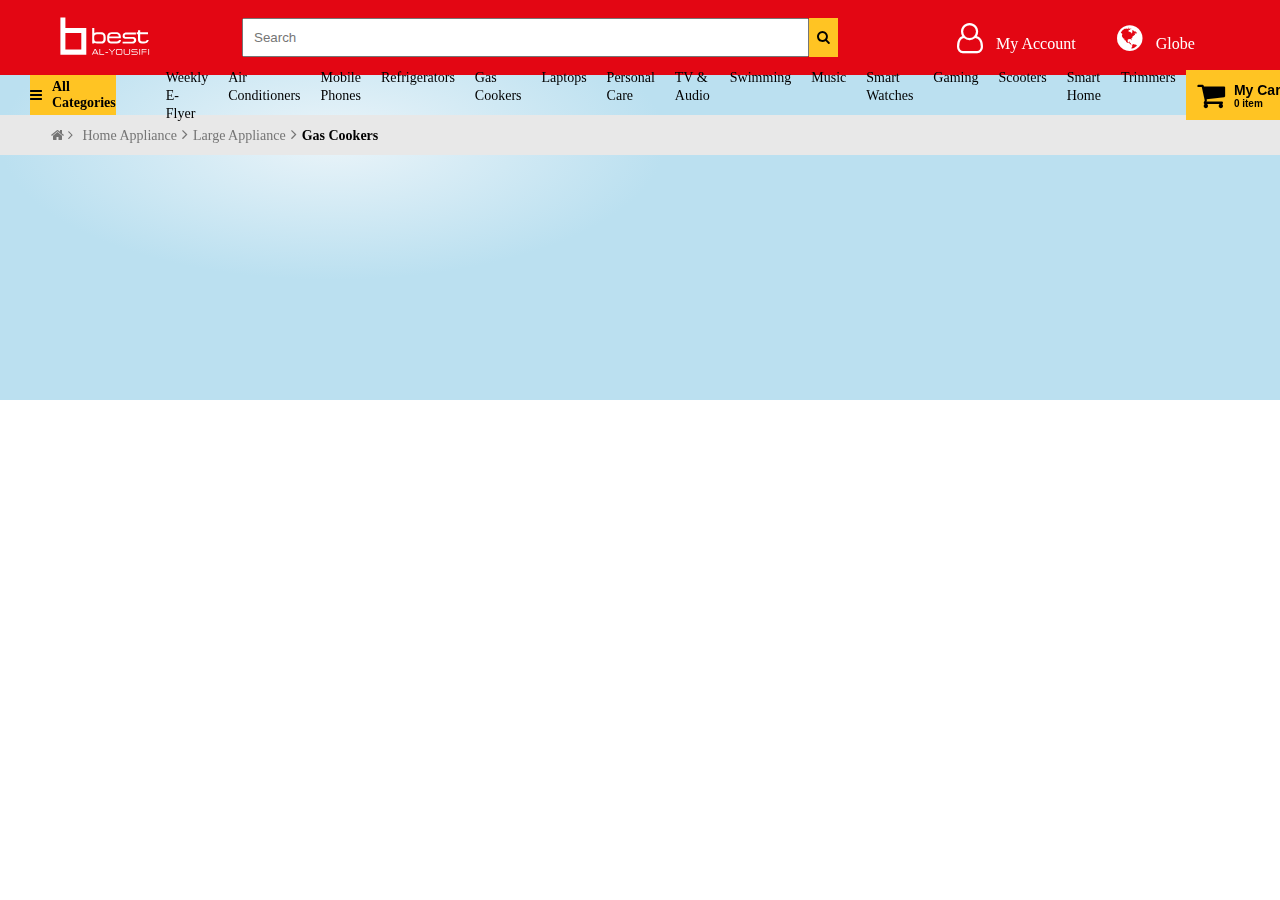
<file: Assignment  - 6/index.html>
<!DOCTYPE html>
<html lang="en">
  <head>
    <meta charset="UTF-8" />
    <meta name="viewport" content="width=device-width, initial-scale=1.0" />
    <link
      href="https://fonts.googleapis.com/css2?family=Roboto+Slab&family=Teko:wght@300;400;500;600;700&display=swap"
      rel="stylesheet"
    />
    <link
      rel="stylesheet"
      href="https://cdnjs.cloudflare.com/ajax/libs/font-awesome/4.7.0/css/font-awesome.min.css"
    />
    <link rel="stylesheet" href="./style.css" />
    <title>Website</title>
  </head>
  <body>
    <div class="container">
      <section class="header-section">
        <div class="header">
          <div class="logo">
            <svg
              version="1.1"
              id="Layer_1"
              xmlns="http://www.w3.org/2000/svg"
              xmlns:xlink="http://www.w3.org/1999/xlink"
              x="0px"
              y="0px"
              viewBox="0 0 120 51"
              style="enable-background: new 0 0 120 51"
              xml:space="preserve"
            >
              <style type="text/css">
                .st0 {
                  fill: #e30613;
                }
                .st1 {
                  fill: #ffffff;
                }
              </style>
              <rect x="-0.3" y="-0.2" class="st0" width="120.5" height="51.4" />
              <g>
                <path
                  class="st1"
                  d="M37.3,23.1H21.4v16.5h15.9V23.1z M21.4,17.9h15.9h5V23v16.5v5.2h-5H21.4h-5v-5.2V7.4h5V17.9z"
                />
                <path
                  class="st1"
                  d="M61.6,26.7c0-0.7-0.1-1.3-0.3-1.8s-0.5-1-0.9-1.4c-0.4-0.5-0.8-0.8-1.4-1s-1.2-0.3-2-0.3h-4
		c-1,0-1.8,0.2-2.3,0.5c-0.2,0.1-0.3,0.2-0.4,0.3v-5h-2.1v15.6h2.1v-0.8c0.1,0.1,0.3,0.2,0.5,0.3c0.5,0.3,1.3,0.5,2.2,0.5h4l0,0
		c1.5,0,2.7-0.4,3.5-1.2s1.2-1.9,1.2-3.3v-2.4H61.6z M59.5,26.7V29c0,0.9-0.2,1.6-0.7,2s-1.3,0.6-2.4,0.6h-3.3c-1,0-1.7-0.2-2.2-0.7
		s-0.7-1.1-0.7-1.9c0-0.2,0-0.4,0-0.6s0-0.4,0-0.5s0-0.3,0-0.5c0-0.3,0-0.5,0-0.6c0-0.8,0.2-1.4,0.7-1.9s1.2-0.7,2.2-0.7h3.3
		C58.5,24.1,59.5,24.9,59.5,26.7"
                />
                <path
                  class="st1"
                  d="M73,33.5c0.9,0,1.7-0.2,2.3-0.5s1-0.8,1.3-1.4c0.2-0.4,0.3-0.8,0.3-1.1l0.1-0.4h-2.1l-0.1,0.2
		c-0.1,0.3-0.2,0.5-0.5,0.8s-0.9,0.5-1.6,0.5h-4.9c-1.7,0-2.6-0.8-2.6-2.6v-0.7h11.6v-2c0-1.1-0.4-2.1-1.2-2.9
		c-0.8-0.8-2-1.2-3.5-1.2h-4.3c-0.9,0-1.8,0.2-2.5,0.6s-1.3,0.9-1.6,1.6s-0.5,1.3-0.5,2.1v2.8c0,1.4,0.4,2.5,1.2,3.2
		c0.8,0.7,2,1.1,3.5,1.1C68,33.5,73,33.5,73,33.5z M67.7,24.1h4.7c0.5,0,1,0.1,1.3,0.3c0.4,0.2,0.6,0.5,0.8,0.9
		c0.2,0.3,0.2,0.7,0.3,1.1h-9.5c0-0.4,0.1-0.8,0.3-1.1c0.2-0.4,0.5-0.7,0.8-0.9C66.8,24.2,67.2,24.1,67.7,24.1"
                />
                <path
                  class="st1"
                  d="M82.2,28.7h6c0.6,0,1,0.1,1.3,0.3c0.3,0.2,0.4,0.5,0.4,0.9v0.5c0,0.4-0.1,0.6-0.4,0.9
		c-0.3,0.2-0.8,0.4-1.5,0.4h-9.4v1.9h9.5c0.8,0,1.6-0.1,2.2-0.4c0.6-0.3,1.1-0.7,1.4-1.1c0.3-0.5,0.5-1,0.5-1.5v-0.5
		c0-1.4-0.7-3.1-3.8-3.1h-6c-1.5,0-1.7-0.7-1.7-1.1v-0.4c0-0.4,0.1-0.6,0.4-0.8c0.3-0.2,0.7-0.3,1.3-0.3h9.5v-1.9h-9.3
		c-0.8,0-1.6,0.1-2.2,0.4s-1.1,0.6-1.3,1.1c-0.3,0.5-0.4,1-0.4,1.6V26C78.4,27.1,79,28.7,82.2,28.7"
                />
                <path
                  class="st1"
                  d="M104.8,30.1h-2.1l-0.1,0.2c-0.1,0.3-0.3,0.6-0.7,0.9c-0.4,0.2-1,0.4-1.8,0.4h-2c-0.6,0-1-0.2-1.4-0.5
		c-0.3-0.4-0.5-0.9-0.5-1.6v-5.3h7.8v-1.9h-7.8v-2.1H94v2.1h-1.3v1.9H94v5c0,1.4,0.4,2.5,1.1,3.2s1.7,1.1,2.9,1.1h2.1
		c1.8,0,3.1-0.5,3.7-1.4c0.3-0.5,0.6-1,0.8-1.6L104.8,30.1z"
                />
                <path
                  class="st1"
                  d="M51.7,39h-1l-2.9,5.8h0.8l0.7-1.4H53l0.7,1.4h0.9L51.7,39L51.7,39z M52.6,42.7h-2.9l1.4-2.9L52.6,42.7z"
                />
                <polygon
                  class="st1"
                  points="56.2,39 55.4,39 55.4,44.8 60.2,44.8 60.2,44 56.2,44 	"
                />
                <rect x="61.4" y="42" class="st1" width="2.7" height="0.8" />
                <polygon
                  class="st1"
                  points="68,41.5 65.7,39 64.7,39 67.6,42.1 67.6,44.8 68.4,44.8 68.4,42.1 71.4,39 70.4,39 	"
                />
                <path
                  class="st1"
                  d="M77.6,39.2C77.3,39,76.9,39,76.4,39h-2.3c-0.4,0-0.7,0-1,0.1s-0.5,0.2-0.7,0.4s-0.3,0.4-0.4,0.7
		s-0.1,0.6-0.1,1v1.7c0,0.4,0,0.7,0.1,0.9s0.2,0.5,0.4,0.6c0.2,0.2,0.4,0.3,0.7,0.3c0.3,0.1,0.6,0.1,0.9,0.1h2.3
		c0.4,0,0.7,0,0.9-0.1c0.2,0,0.5-0.2,0.6-0.3s0.3-0.4,0.4-0.6c0.1-0.3,0.1-0.6,0.1-1v-1.7c0-0.5-0.1-1-0.2-1.3
		C78.1,39.5,77.9,39.3,77.6,39.2 M74.1,39.8h2.3c0.3,0,0.6,0,0.8,0.1c0.2,0.1,0.3,0.2,0.3,0.3c0.1,0.2,0.1,0.5,0.1,0.8v1.8
		c0,0.4,0,0.6-0.1,0.8s-0.2,0.3-0.3,0.3C77.1,44,76.8,44,76.4,44h-2.3c-0.3,0-0.5,0-0.7-0.1c-0.2,0-0.3-0.1-0.4-0.2
		s-0.2-0.2-0.2-0.4c-0.1-0.2-0.1-0.4-0.1-0.6V41c0-0.3,0.1-0.6,0.2-0.8s0.2-0.3,0.4-0.4C73.5,39.8,73.8,39.8,74.1,39.8"
                />
                <path
                  class="st1"
                  d="M85.3,43c0,0.2,0,0.4-0.1,0.6c-0.1,0.1-0.2,0.3-0.4,0.3C84.7,44,84.4,44,84.1,44h-2.3c-0.4,0-0.6,0-0.8-0.1
		c-0.2-0.1-0.3-0.2-0.4-0.3c-0.1-0.2-0.1-0.3-0.1-0.6v-4h-0.8v3.8c0,0.5,0.1,0.9,0.2,1.2c0.2,0.3,0.4,0.5,0.7,0.6
		c0.3,0.1,0.7,0.2,1.2,0.2h2.3c0.5,0,0.8-0.1,1.1-0.2c0.3-0.1,0.5-0.3,0.7-0.6c0.1-0.3,0.2-0.7,0.2-1.2v-3.7h-0.8L85.3,43L85.3,43z"
                />
                <path
                  class="st1"
                  d="M92.9,41.6c-0.3-0.1-0.7-0.2-1.2-0.2h-2.4c-0.4,0-0.7,0-0.8-0.1c-0.2,0-0.3-0.1-0.3-0.2
		c-0.1-0.1-0.1-0.2-0.1-0.5c0-0.2,0-0.4,0.1-0.5s0.2-0.2,0.3-0.3c0.2-0.1,0.4-0.1,0.7-0.1h4.2V39h-4.2c-0.4,0-0.8,0.1-1,0.2
		c-0.3,0.1-0.5,0.3-0.6,0.5s-0.2,0.6-0.2,1c0,0.2,0,0.5,0.1,0.7s0.2,0.3,0.3,0.5s0.3,0.2,0.6,0.3c0.2,0.1,0.5,0.1,0.9,0.1H92
		c0.3,0,0.6,0,0.8,0.1c0.2,0.1,0.3,0.1,0.3,0.3c0.1,0.1,0.1,0.3,0.1,0.5c0,0.3-0.1,0.5-0.3,0.7c-0.3,0.1-0.6,0.1-1,0.1h-4.5v0.8H92
		c0.4,0,0.8,0,1-0.2c0.3-0.1,0.5-0.3,0.6-0.5s0.2-0.6,0.2-1V43c0-0.4-0.1-0.7-0.2-0.9C93.4,41.9,93.2,41.7,92.9,41.6"
                />
                <rect x="95.3" y="39" class="st1" width="0.8" height="5.8" />
                <polygon
                  class="st1"
                  points="97.7,44.8 98.4,44.8 98.4,42.2 102.5,42.2 102.5,41.5 98.4,41.5 98.4,39.8 102.6,39.8 102.6,39 
		97.7,39 	"
                />
                <rect x="104.3" y="39" class="st1" width="0.8" height="5.8" />
              </g>
            </svg>
          </div>
          <div class="searchbar">
            <input type="text" class="search-cnt" placeholder="Search" />
            <button class="searchicon"><i class="fa fa-search" aria-hidden="true"></i>
            </button>
          </div>
          <div class="myaccount">
           
            <span><i class="fa fa-user-o" aria-hidden="true">
            </i>
            </i>
              <a href="#">My Account</a></span>
              <span><i class="fa fa-globe" aria-hidden="true"></i>
              <a href="#">Globe</a></span>
           
          </div>
        </div>
        <div class="menubar">
            <div class="category">
                <i class="fa fa-bars" aria-hidden="true"></i>
                <span>All Categories</span>
            </div>
            <div class="menu-item">
                <ul class="list">
                    <li class="item"><a href="#">Weekly E-Flyer</a></li>
                    <li class="item"><a href="#">Air Conditioners</a></li>
                    <li class="item"><a href="#">Mobile Phones</a></li>
                    <li class="item"><a href="#">Refrigerators</a></li>
                    <li class="item"><a href="#">Gas Cookers</a></li>
                    <li class="item"><a href="#">Laptops</a></li>
                    <li class="item"><a href="#">Personal Care</a></li>
                    <li class="item"><a href="#">TV & Audio</a></li>
                    <li class="item"><a href="#">Swimming</a></li>
                    <li class="item"><a href="#">Music</a></li>
                    <li class="item"><a href="#">Smart Watches</a></li>
                    <li class="item"><a href="#">Gaming</a></li>
                    <li class="item"><a href="#">Scooters</a></li>
                    <li class="item"><a href="#">Smart Home</a></li>
                    <li class="item"><a href="#">Trimmers</a></li>
                </ul>
            </div>
            <div class="mycart">
                <button class="btn-mycart"><i class="fa fa-shopping-cart" aria-hidden="true"></i>
                    <a href="#">My Cart <div>0 item</div></a></button>
            </div>
        </div>
        <div class="submenu">
            <div class="submenu-item">
                <ul class="list">
                    <li class="item"><a href="#">
                        <i class="fa fa-home" aria-hidden="true"></i>
                        <i class="fa fa-angle-right" aria-hidden="true"></i>
                    </a></li>
                    <li class="item"><a href="#">Home Appliance</a><i class="fa fa-angle-right" aria-hidden="true"></i></li>
                    <li class="item"><a href="#">Large Appliance</a><i class="fa fa-angle-right" aria-hidden="true"></i></li>
                    <li class="item"><a href="#" class="cooker-color"> Gas Cookers</a></li>
                   
                </ul>
                

            </div>
        </div>
      </section>


      <section class="hero-section">
           <div class="left-side"></div>
           <div class="right-side"></div>

      </section>
    </div>
  </body>
</html>
</file>
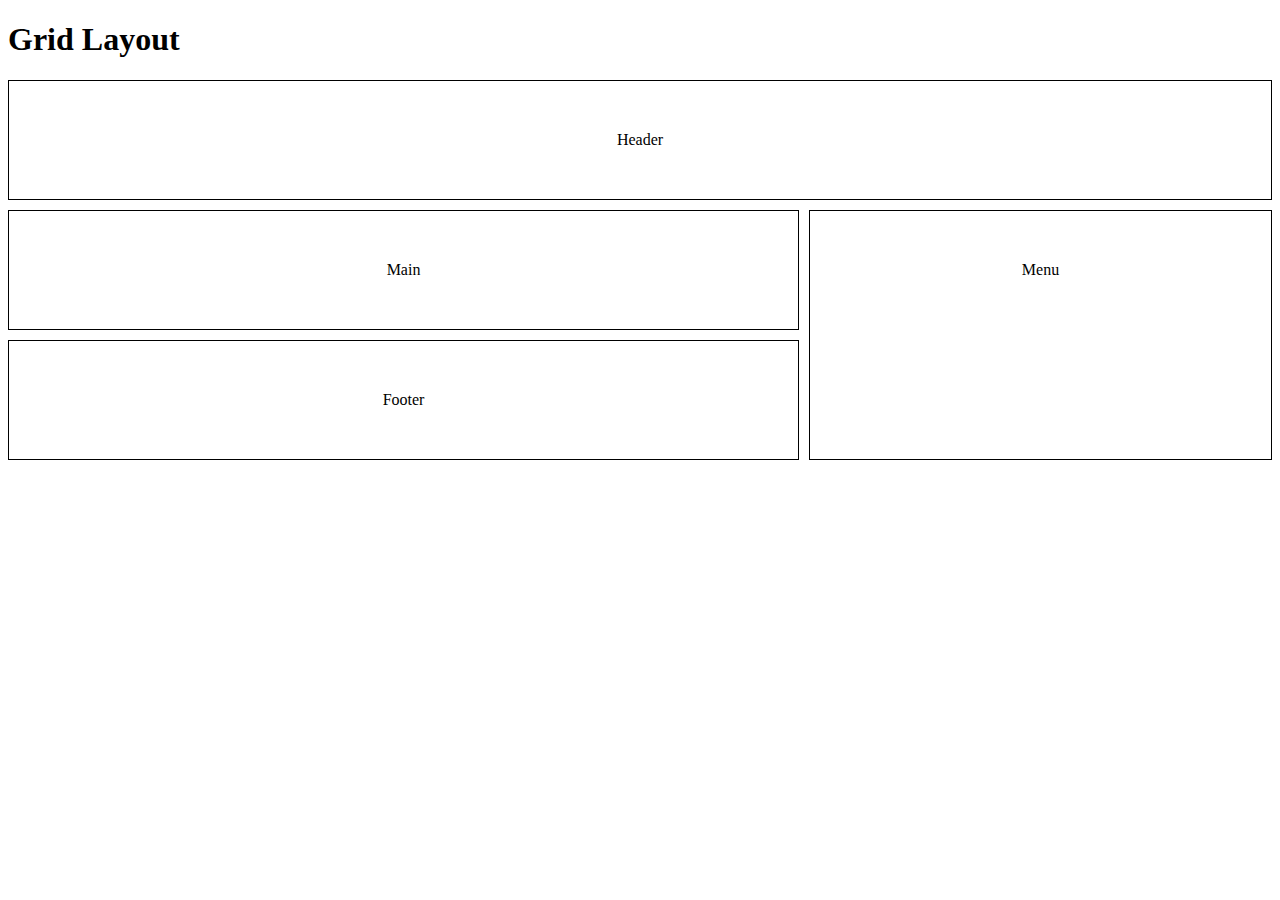
<file: 29-July-gridLayout.html>
<!DOCTYPE html>
<html lang="en">

<head>
    <meta charset="UTF-8">
    <meta name="viewport" content="width=device-width, initial-scale=1.0">
    <link rel="stylesheet" href="./29-July-gridLayout.css">
    <title>Grid Layout</title>
</head>

<body>
    <h1>Grid Layout</h1>
    <div class="grid-container">
        <div class="grid-item1">Header</div>
        <div class="grid-item2">Main</div>
        <div class="grid-item3">Menu</div>
        <div class="grid-item4">Footer</div>
    </div>

</body>

</html>
</file>
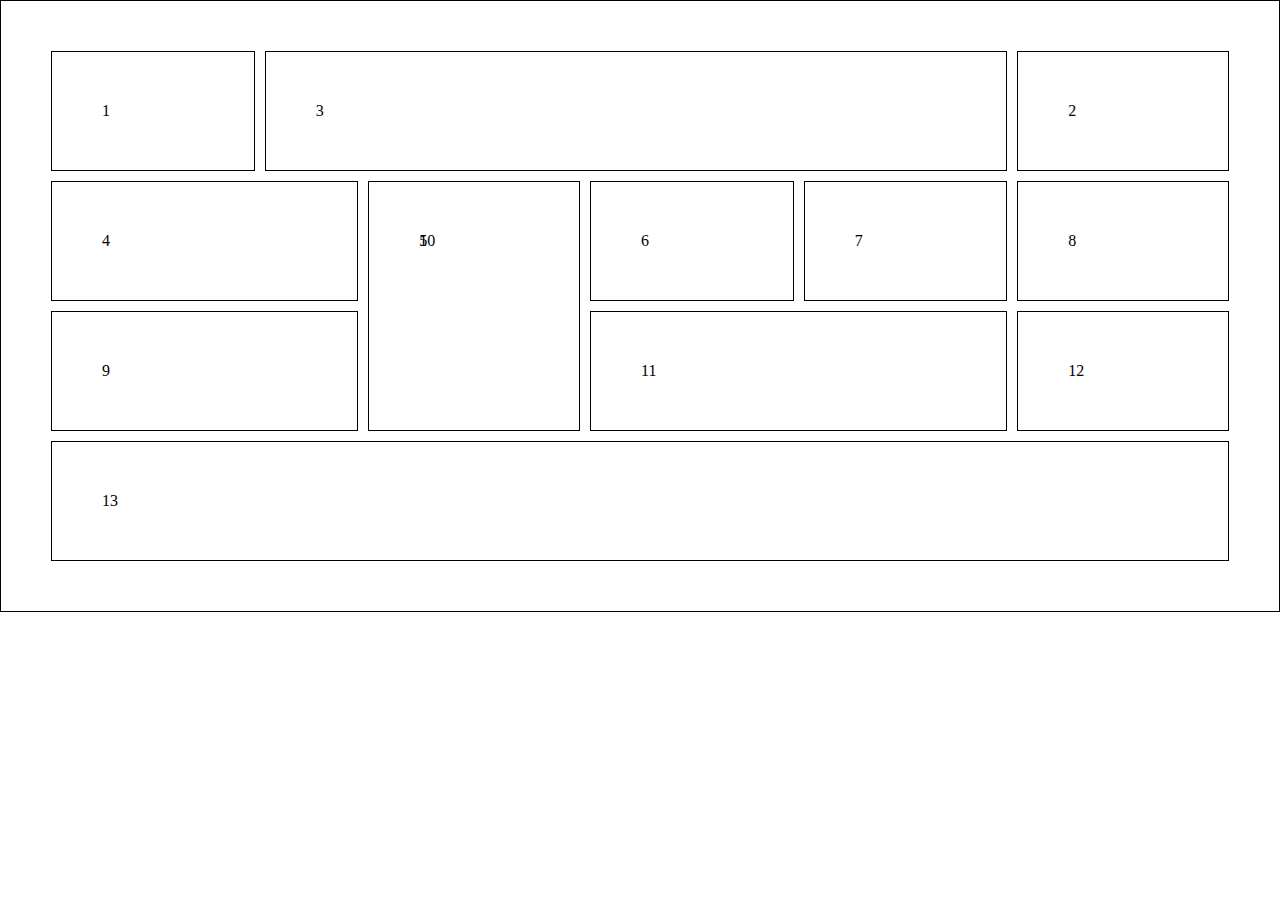
<file: 29-July-gridLayout1.html>
<!DOCTYPE html>
<html lang="en">

<head>
    <meta charset="UTF-8">
    <meta name="viewport" content="width=device-width, initial-scale=1.0">
    <link rel="stylesheet" href="./29-July-gridLayout1.css">
    <title>Grid Layout</title>
</head>

<body>
    <div class="grid-container">
        <div class="grid-item1">1</div>
        <div class="grid-item2">2</div>
        <div class="grid-item3">3</div>
        <div class="grid-item4">4</div>
        <div class="grid-item5">5</div>
        <div class="grid-item6">6</div>
        <div class="grid-item7">7</div>
        <div class="grid-item8">8</div>
        <div class="grid-item9">9</div>
        <div class="grid-item10">10</div>
        <div class="grid-item11">11</div>
        <div class="grid-item12">12</div>
        <div class="grid-item13">13</div>









    </div>

</body>

</html>
</file>
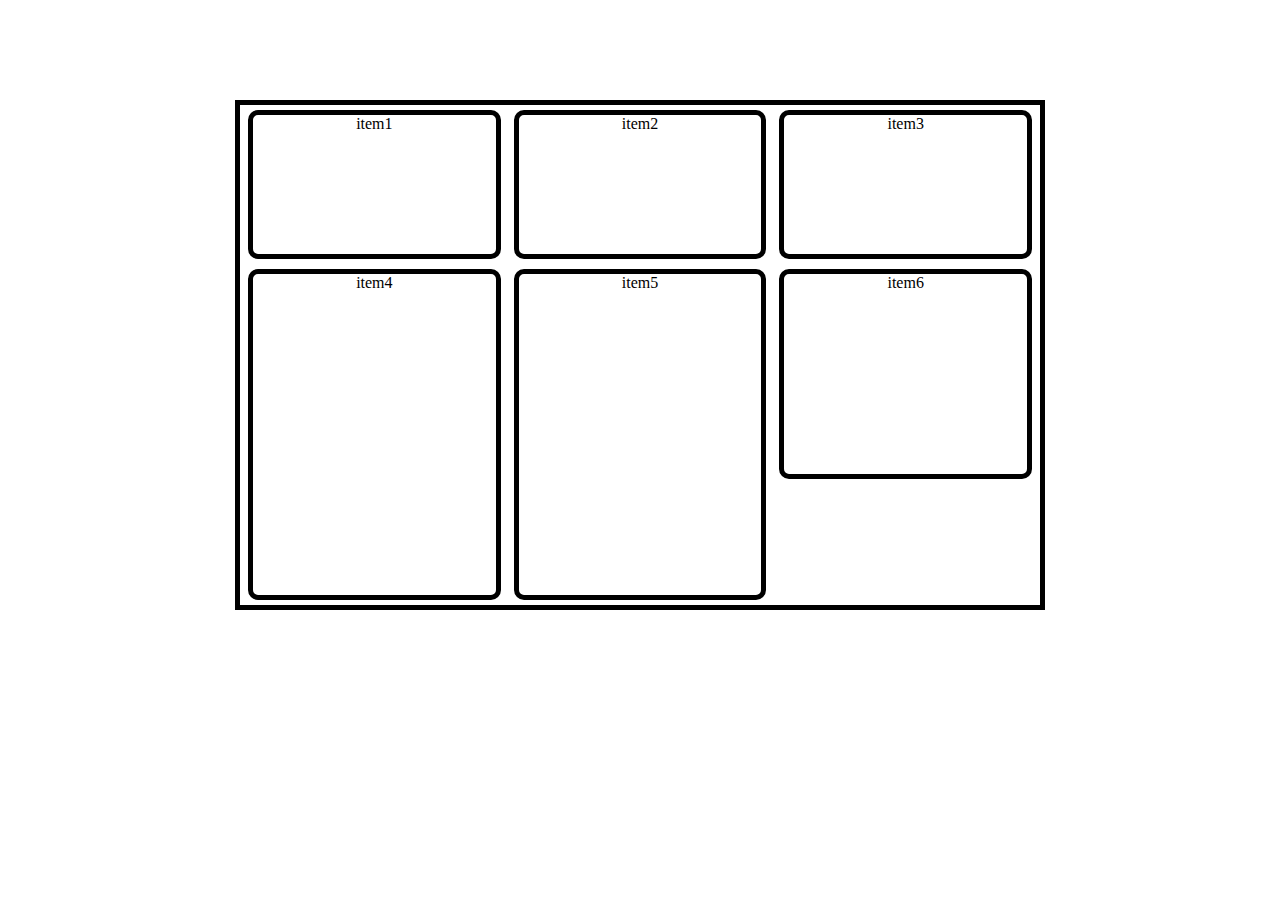
<file: 30-July-Flexbox.html>
<!DOCTYPE html>
<html lang="en">

<head>
    <meta charset="UTF-8">
    <meta name="viewport" content="width=device-width, initial-scale=1.0">
    <link rel="stylesheet" href="./30-July-Flexbox.css">
    <title>Flexbox</title>
</head>

<body>
    <div class="container">
        <div class="item">item1</div>
        <div class="item">item2</div>
        <div class="item">item3</div>
        <div class="item1">item4</div>
        <div class="item1">item5</div>
        <div class="item1 item2">item6</div>
    </div>

</body>

</html>
</file>
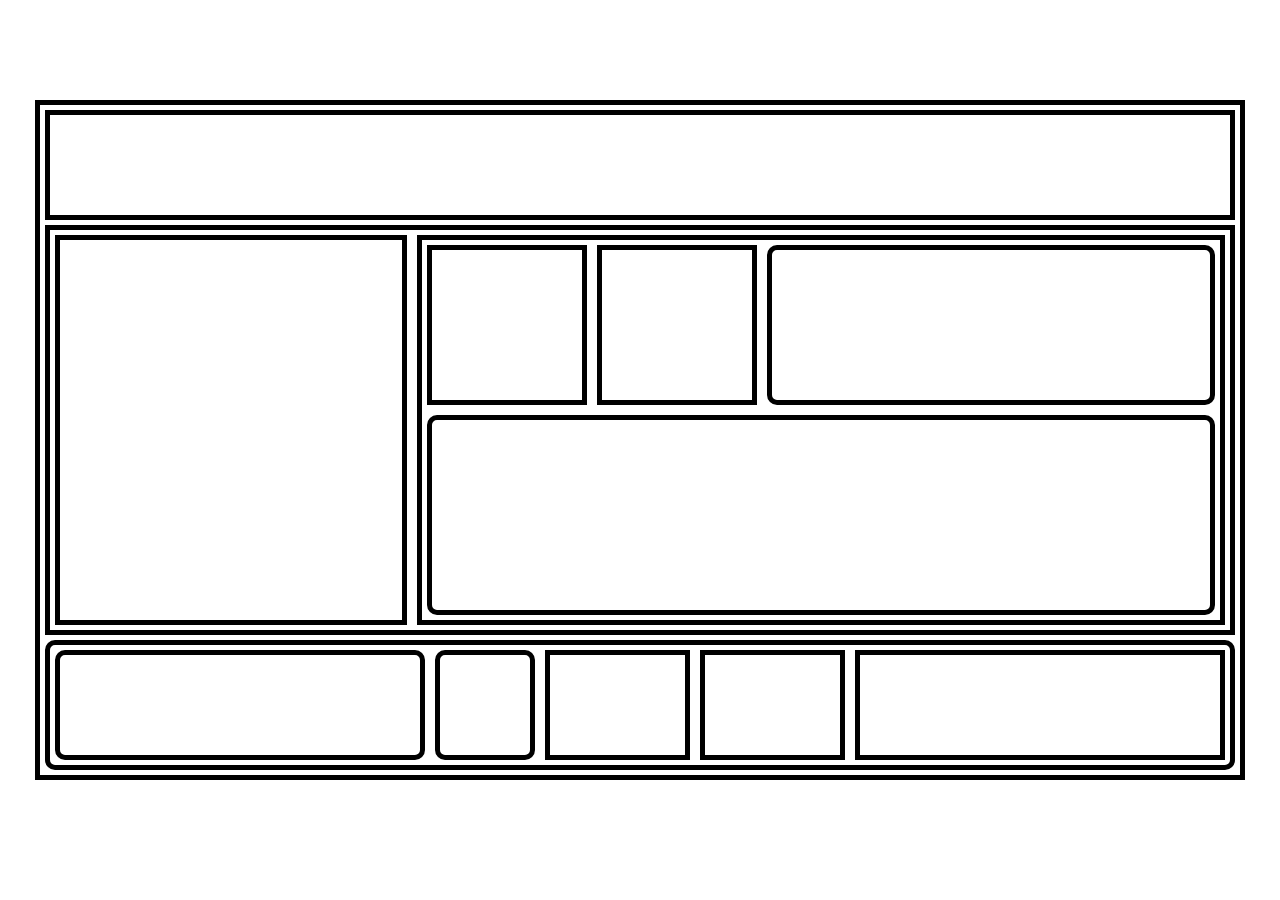
<file: 30-July-Flexbox1.html>
<!DOCTYPE html>
<html lang="en">
<head>
    <meta charset="UTF-8">
    <meta name="viewport" content="width=device-width, initial-scale=1.0">
    <link rel="stylesheet" href="./30-July-Flexbox1.css">
    <title>Flex Assignment2</title>
</head>
<body>
   <div class="container">
       <div class="parent1"></div>
       <div class="parent2">
        <div class="child1"></div>
        <div class="child2">
            <div class="c1"></div>
            <div class="c2"></div>
            <div class="c3"></div>
            <div class="c4"></div>
        </div>
       </div>
       <div class="parent3">
        <div class="p1"></div>
        <div class="p2"></div>
        <div class="p3"></div>
        <div class="p4"></div>
        <div class="p5"></div>
        

       </div>
   </div>
    
</body>
</html>
</file>
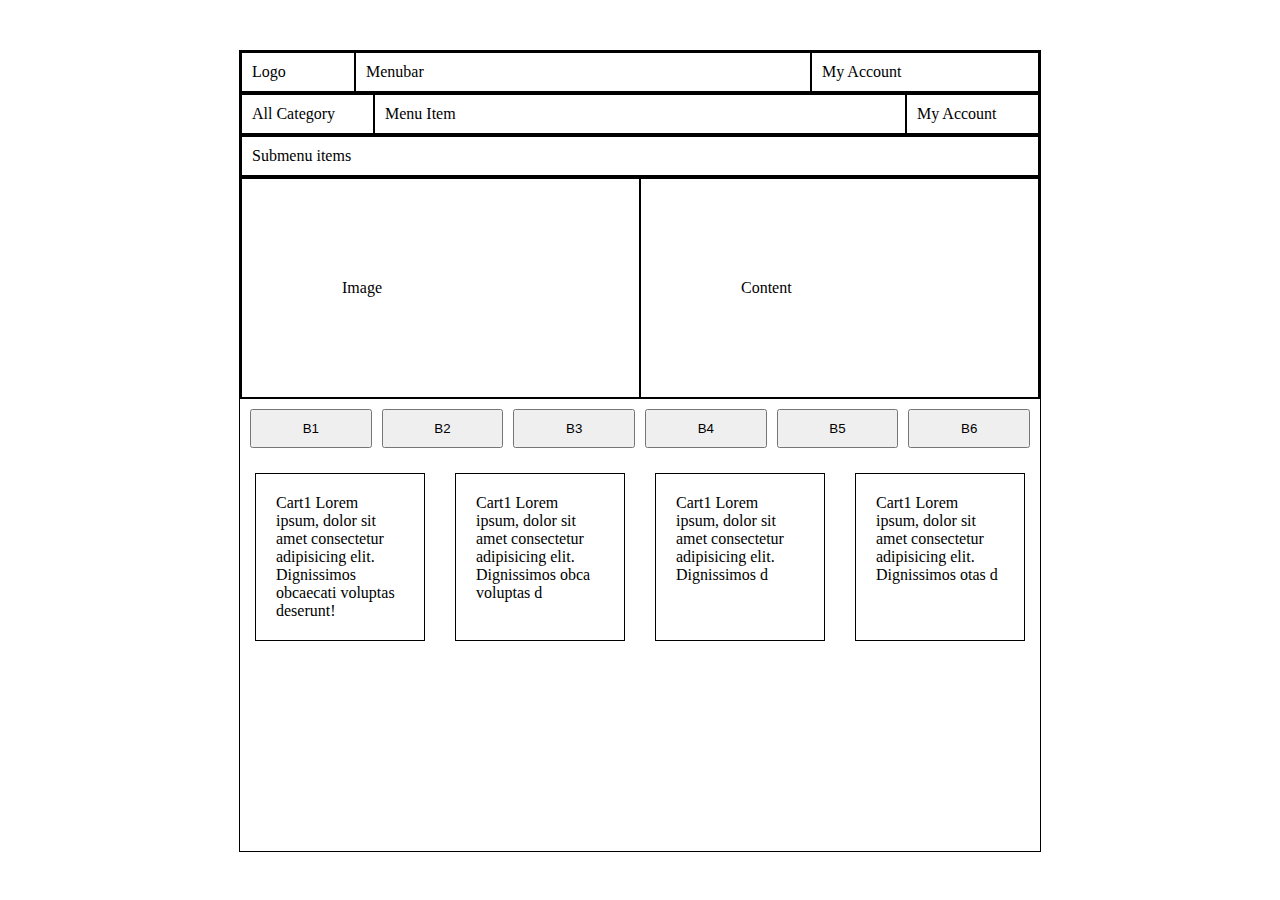
<file: practice-grid.html>
<!DOCTYPE html>
<html lang="en">

<head>
    <meta charset="UTF-8">
    <meta name="viewport" content="width=device-width, initial-scale=1.0">
    <link rel="stylesheet" href="./practice-grid.css">
    <title>Grid Layout</title>
</head>

<body>
    <div class="grid-container">
        <div class="header">
            <div class="header1">Logo</div>
            <div class="header2">Menubar</div>
            <div class="header3">My Account</div>
        </div>
        <div class="menubar">
            <div class="category">All Category</div>
            <div class="menuitem">Menu Item</div>
            <div class="myaccount">My Account</div>
        </div>
        <div class="submenu">
            <div class="submenuitems"> Submenu items

            </div>
        </div>

        <section class="hero-section">
            <div class="hero-container">
                <div class="hero-leftside">Image</div>
                <div class="hero-rightside"> Content</div>
            </div>
            <div class="all-btns">
                <button class="btn">B1</button>
                <button class="btn">B2</button>
                <button class="btn">B3</button>
                <button class="btn">B4</button>
                <button class="btn">B5</button>
                <button class="btn">B6</button>
            </div>

        </section>
        <section class="mycarts">
            <div class="cart-details">Cart1 Lorem ipsum, dolor sit amet consectetur adipisicing elit. Dignissimos
                obcaecati voluptas deserunt!</div>
            <div class="cart-details">Cart1 Lorem ipsum, dolor sit amet consectetur adipisicing elit. Dignissimos
                obca voluptas d</div>
            <div class="cart-details">Cart1 Lorem ipsum, dolor sit amet consectetur adipisicing elit. Dignissimos
                d</div>
            <div class="cart-details">Cart1 Lorem ipsum, dolor sit amet consectetur adipisicing elit. Dignissimos
                otas d</div>

        </section>

    </div>
</body>

</html>
</file>
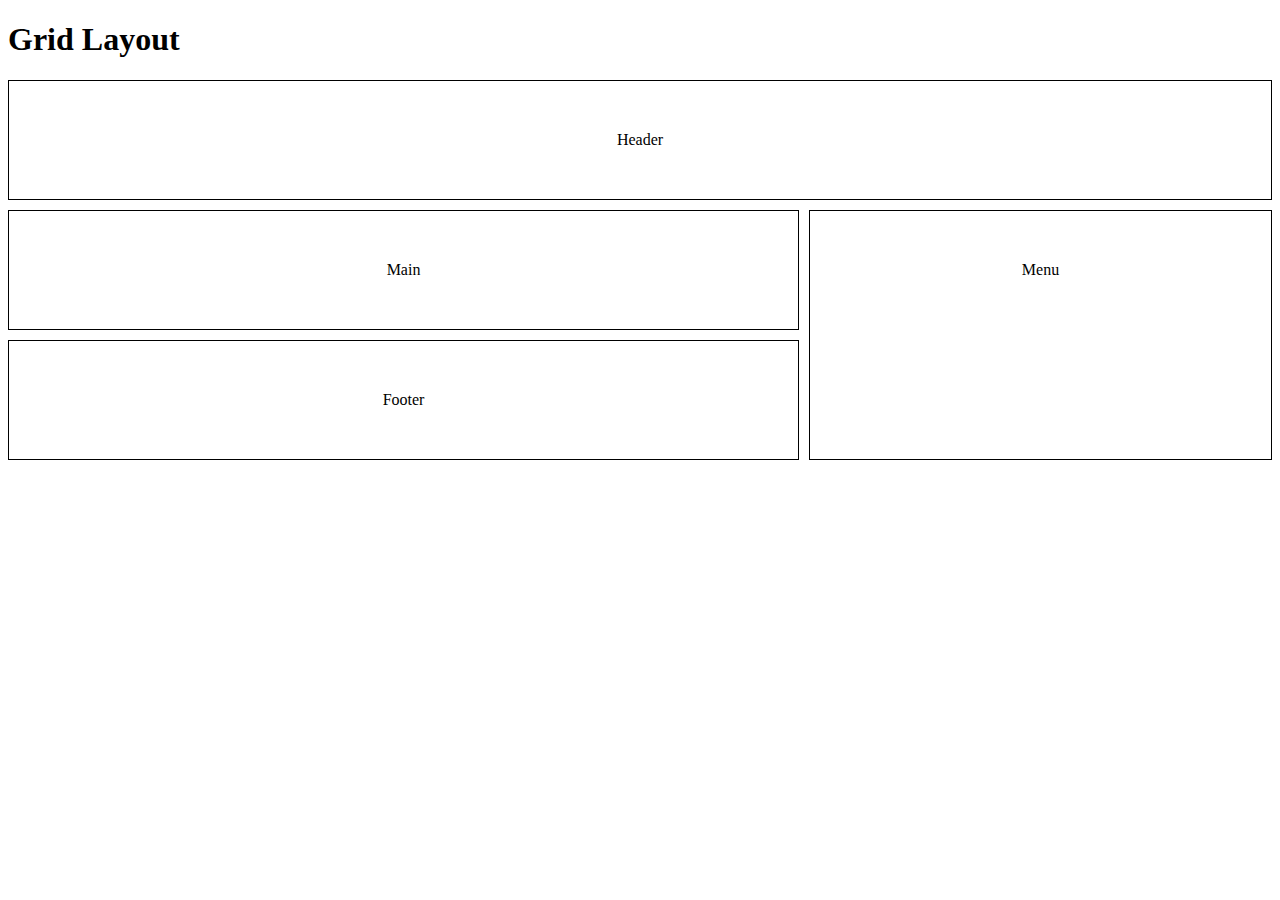
<file: Assignment - 2/29-July-gridLayout.html>
<!DOCTYPE html>
<html lang="en">

<head>
    <meta charset="UTF-8">
    <meta name="viewport" content="width=device-width, initial-scale=1.0">
    <link rel="stylesheet" href="./29-July-gridLayout.css">
    <title>Grid Layout</title>
</head>

<body>
    <h1>Grid Layout</h1>
    <div class="grid-container">
        <div class="grid-item1">Header</div>
        <div class="grid-item2">Main</div>
        <div class="grid-item3">Menu</div>
        <div class="grid-item4">Footer</div>
    </div>

</body>

</html>
</file>
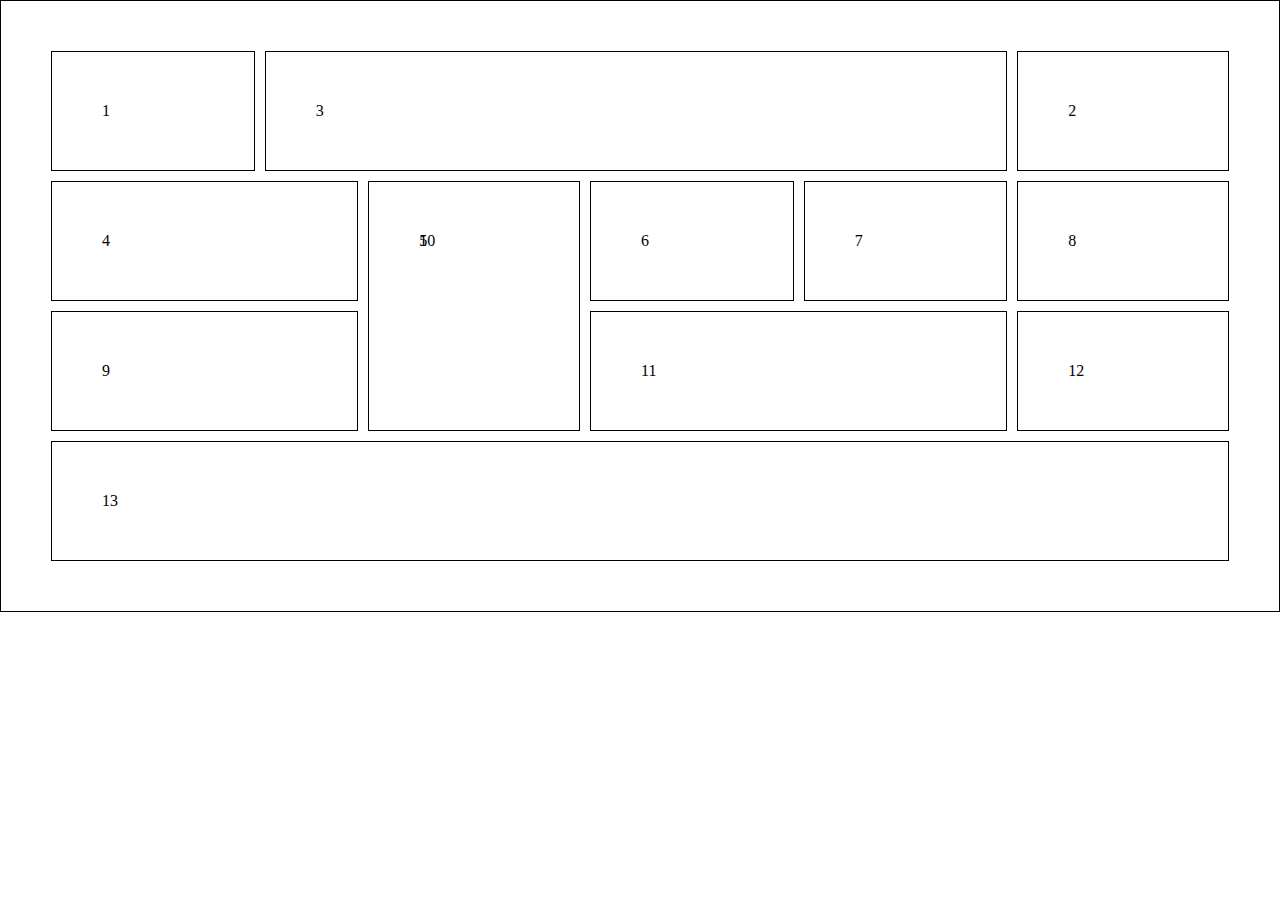
<file: Assignment - 2/29-July-gridLayout1.html>
<!DOCTYPE html>
<html lang="en">

<head>
    <meta charset="UTF-8">
    <meta name="viewport" content="width=device-width, initial-scale=1.0">
    <link rel="stylesheet" href="./29-July-gridLayout1.css">
    <title>Grid Layout</title>
</head>

<body>
    <div class="grid-container">
        <div class="grid-item1">1</div>
        <div class="grid-item2">2</div>
        <div class="grid-item3">3</div>
        <div class="grid-item4">4</div>
        <div class="grid-item5">5</div>
        <div class="grid-item6">6</div>
        <div class="grid-item7">7</div>
        <div class="grid-item8">8</div>
        <div class="grid-item9">9</div>
        <div class="grid-item10">10</div>
        <div class="grid-item11">11</div>
        <div class="grid-item12">12</div>
        <div class="grid-item13">13</div>









    </div>

</body>

</html>
</file>
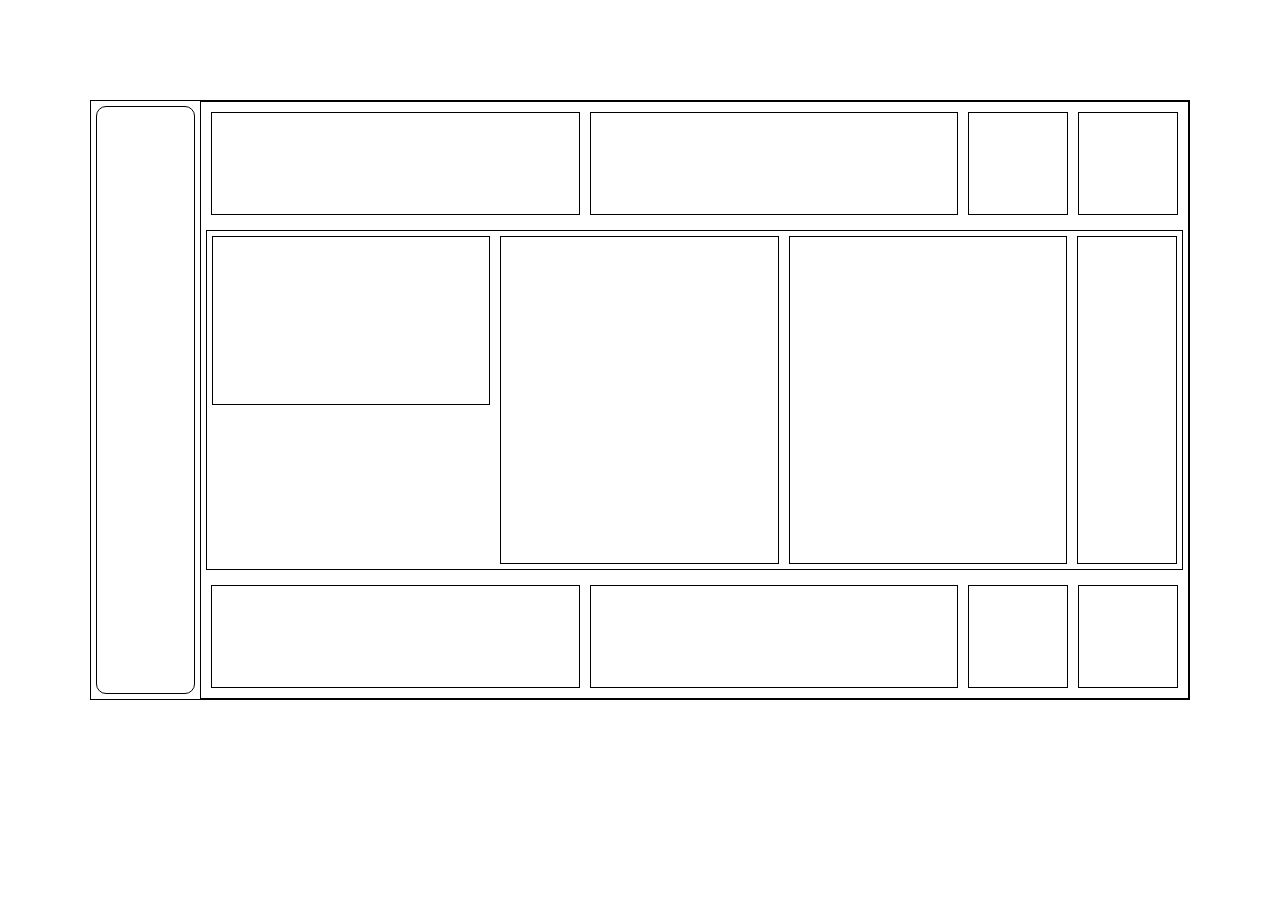
<file: Assignment - 4/2-Aug-Flexbox.htm>
<!DOCTYPE html>
<html lang="en">
<head>
    <meta charset="UTF-8">
    <meta name="viewport" content="width=device-width, initial-scale=1.0">
    <link rel="stylesheet" href="./2-Aug-FlexboxStyle.css">
    <title>Flexbox</title>
</head>
<body>
    <div class="flex-container">
        <div class="row1">
        </div>
       <div class="container">
        <div class="row2">
            <div class="col1"></div>
            <div class="col2"></div>
            <div class="col3"></div>
            <div class="col4"></div>
        </div>
        <div class="row3">
            <div class="c1 c1-height">
            
            </div>
    

            <div class="c2"></div>
            <div class="c3"></div>
            <div class="c4"></div>
        </div>
        <div class="row2">
            <div class="col1"></div>
            <div class="col2"></div>
            <div class="col3"></div>
            <div class="col4"></div>
        </div>
       </div>

    </div>
</body>
</html>
</file>
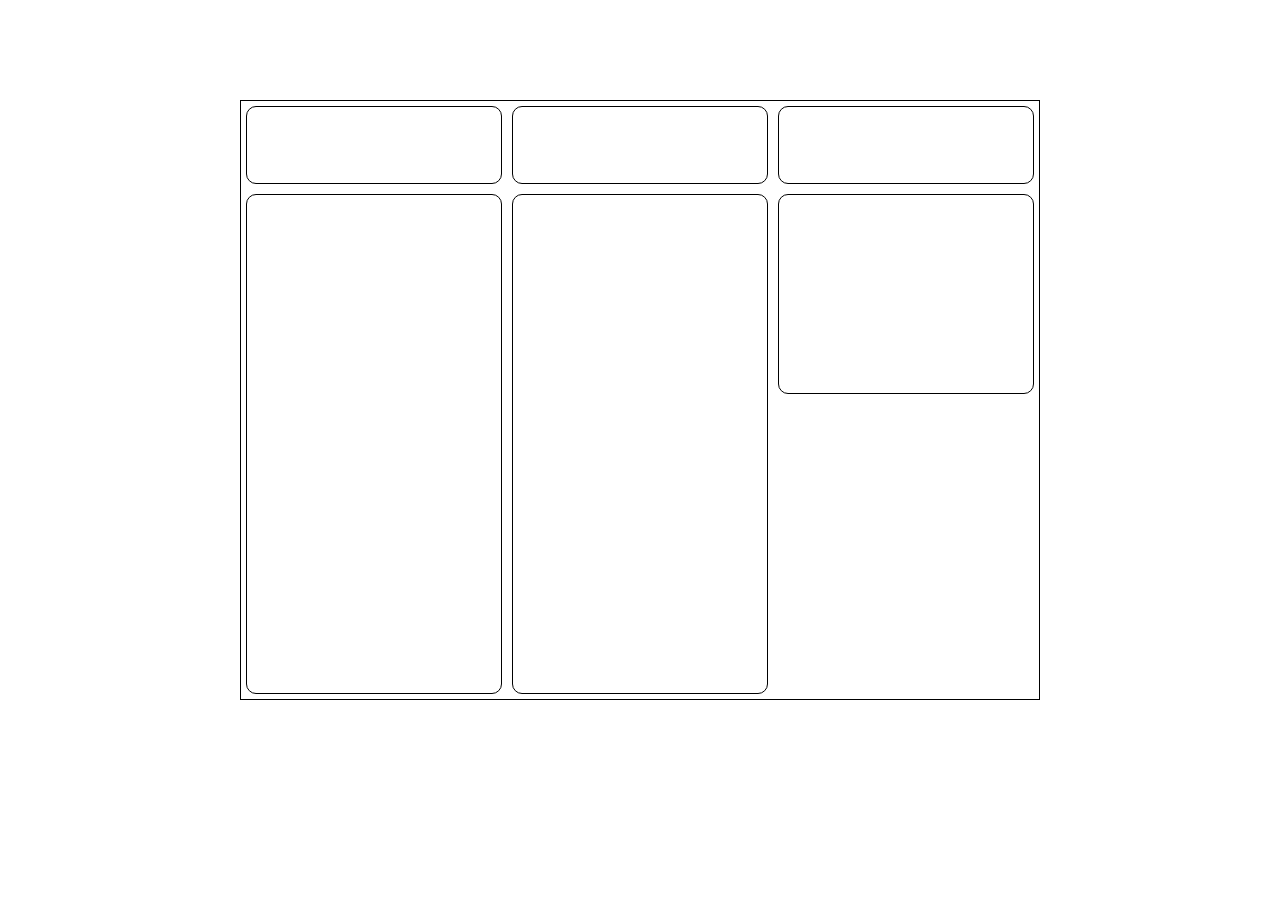
<file: Assignment -3/30-July-Flexbox.html>
<!DOCTYPE html>
<html lang="en">
<head>
    <meta charset="UTF-8">
    <meta name="viewport" content="width=device-width, initial-scale=1.0">
    <link rel="stylesheet" href="./30-July-Flexbox.css">
    <title>Flex box assignment</title>
</head>
<body>
    <div class="flex-container">
         <div class="container1">
            <div class="item1 item"></div>
            <div class="item2 item"></div>
             <div class="item3 item"></div>
         </div>
         <div class="container2">
            <div class="item4 item0"></div>
            <div class="item5 item0"></div>
            <div class="item6 item"></div>
         </div>
        
    </div>
</body>
</html>
</file>
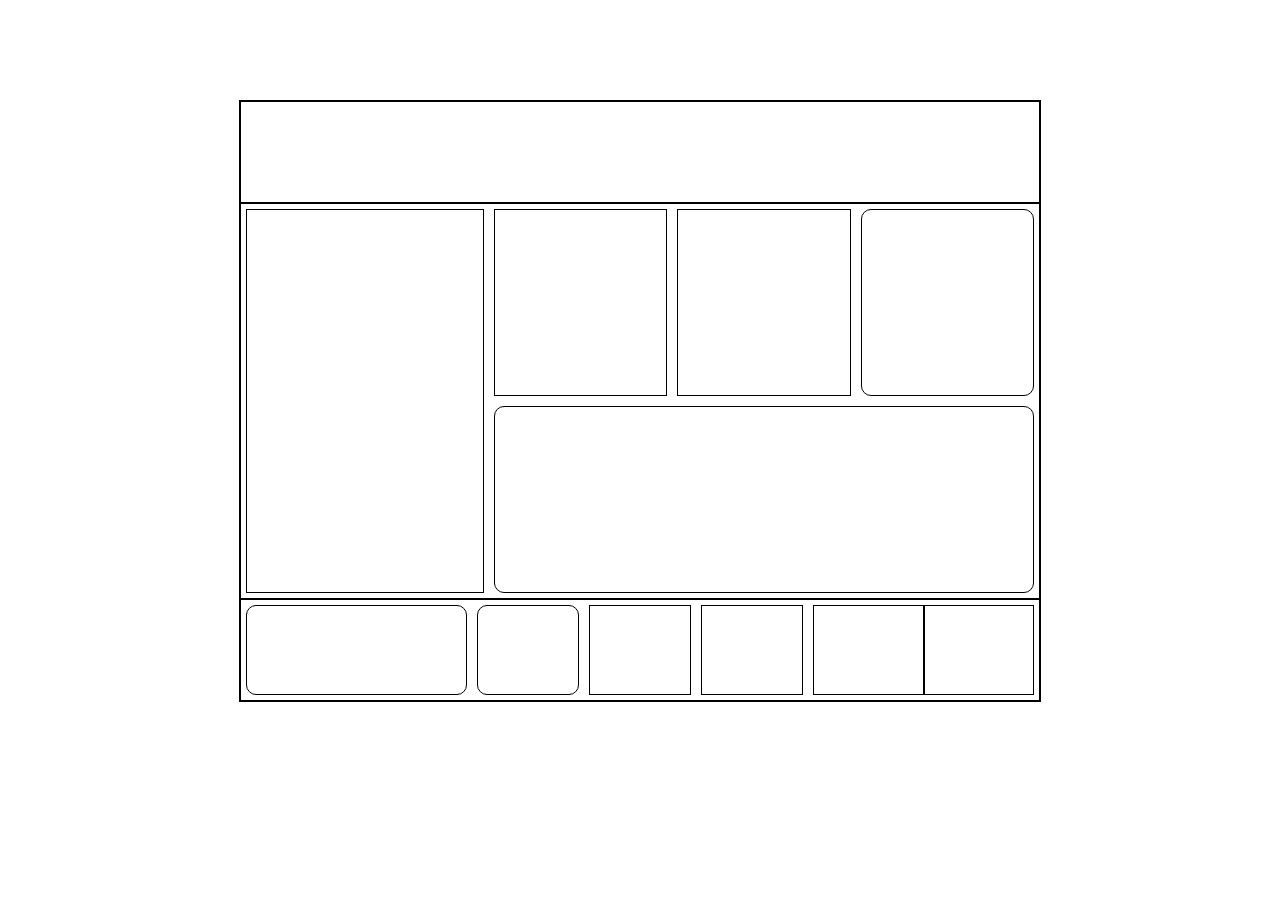
<file: Assignment -3/30-July-Flexbox1.html>
<!DOCTYPE html>
<html lang="en">
  <head>
    <meta charset="UTF-8" />
    <meta name="viewport" content="width=device-width, initial-scale=1.0" />
    <link rel="stylesheet" href="./30-July-Flexbox1.css" />
    <title>Flex Assignment2</title>
  </head>
  <body>
    <div class="flex-container">
      <div class="header"></div>
      <div class="main-content">
        <div class="sub-menu"></div>
        <div class="sub-menu1">
            <div class="child1"></div>
            <div class="child2"></div>
            <div class="child3"></div>
            <div class="child4"></div>
        </div>   
      </div>
      <div class="footer">
        <div class="p1"></div>
        <div class="p2"></div>
        <div class="p3"></div>
        <div class="p4"></div>
        <div class="p5">
            <div class="p6"></div>
        </div>
      </div>
    </div>
  </body>
</html>
</file>
<file: Assignment  - 6/style.css>
body {
    padding: 0;
    margin: 0;
}
.header-section {
    position: fixed;
    top: 0;
    left: 0;
    right: 0;
    width: 100%;
}
.header {
    display: flex;
    justify-content: space-between;
    align-items: center;
    background-color: #E30613;
    padding: 10px 44px;
}
.logo {
    width: 120px;
}
.searchbar {
    display: flex;
    width: 50%;
}
.searchbar .search-cnt {
    width: 95%;
    padding: 10px;
}
.searchicon {
    width: 5%;
    background-color: #FFC423;
    border: none;
}
.myaccount {
    display: flex;
    justify-content: space-evenly;
    width: 20rem;
    color: white;
}
.myaccount i , .btn-mycart i {
    font-size: 30px;
    margin-right: 9px;

}
 .myaccount a {
  color: white;
  text-decoration: none;
  font-size: 16px;
}
.menubar {
    display: flex;
    justify-content: space-between;
    align-items: center;
    padding-left: 30px;
    padding-right: 50px;
    height: 40px;
    /* border: 1px solid black; */
}
.menu-item {
    width: 90%;
}
.menu-item .list {
    display: flex;
    margin: 0px;
}
.menu-item .list .item {
    padding: 0px 10px;
    list-style: none;

}
.category{
    background-color:#FFC423;
    font-size:14px;
    color: #000000;
    height: 100%;
    display: flex;
    justify-content: center;
    align-items: center;
    font-weight: 600;
    width: 151px;
}
                                                        
.list .item a , .btn-mycart a {
    text-decoration: none;
    font-size: 14px;
    text-align: left;
    color: #000;
}
.category span {
    padding-left: 10px;
}
.mycart {
    height: 50px;
}
.btn-mycart  {
    background-color:#FFC423;
    font-size:14px;
    color: #000000;
    height: 100%;
    display: flex;
    justify-content: center;
    align-items: center;
    border: none;
    width: 111px;
 }  
 .btn-mycart div {
    color: black;
    font-size: 10px;
 }
 .btn-mycart a {
    font-weight: 600;
 }
 .submenu {
    display: flex;
    background-color: #E8E8E8;
 }
 .submenu-item .list {
    display: flex;
    margin: 11px;
 } 
 .submenu-item .list .item , .submenu-item .list .item a{
    margin-right: 5px;
    list-style: none;
    color: #757575;
 }
 .submenu-item .list .item .cooker-color {
    color:#000000;
    font-weight: 600;
 }
 .hero-section {
    height: 400px;
    background: transparent radial-gradient(closest-side at 26% 35%, #EAF4F9 0%, #BBE0F0 100%) 0% 0% no-repeat padding-box;
 }
 .hero-section .left-side
 {
    width: 50%;
    border: 1px solid black;
 }
</file>
<file: 29-July-gridLayout.css>
.grid-container {
    display: grid;
    grid-template-areas: 'header header header header header header'
        'main main main main menu menu'
        'footer footer footer footer menu menu';
    gap: 10px;
    text-align: center;
}

.grid-item1 {
    grid-area: header;
    border: 1px solid black;
    padding: 50px;
}

.grid-item2 {
    grid-area: main;
    border: 1px solid black;
    padding: 50px;
}

.grid-item3 {
    grid-area: menu;
    border: 1px solid black;
    padding: 50px;
}

.grid-item4 {
    grid-area: footer;
    border: 1px solid black;
    padding: 50px;
}
</file>
<file: 29-July-gridLayout1.css>
* {
    padding: 0;
    margin: 0;
}

.grid-container {
    display: grid;
    grid-template-areas: 'left header header header header right'
        'menu menu main footer right1 left1'
        'G1 G1 G2 G3 G3 G4'
        'G5 G5 G5 G5 G5 G5';


    gap: 10px;
    padding: 50px;
    border: 1px solid black;

}

.grid-item1 {
    grid-area: left;
    border: 1px solid black;
    padding: 50px;
}

.grid-item2 {
    grid-area: right;
    border: 1px solid black;
    padding: 50px;
}

.grid-item3 {
    grid-area: header;
    border: 1px solid black;
}

.grid-item4 {
    grid-area: menu;
    border: 1px solid black;
}

.grid-item5 {
    grid-area: main;
    border: 1px solid black;
    grid-row: 2/4;
}

.grid-item6 {
    grid-area: footer;
    border: 1px solid black;
}

.grid-item7 {
    grid-area: right1;
    border: 1px solid black;
}

.grid-item8 {
    grid-area: left1;
    border: 1px solid black;
    grid-column: 6/7;
}

.grid-item9 {
    grid-area: G1;
    border: 1px solid black;
}

.grid-item10 {
    grid-area: G2;
    border: 1px solid black;
    grid-row: 2/4;
}

.grid-item11 {
    grid-area: G3;
    border: 1px solid black;
}

.grid-item12 {
    grid-area: G4;
    border: 1px solid black;
}

.grid-item13 {
    grid-area: G5;
    border: 1px solid black;

}






.grid-container>div {
    border: 1px solid black;
    padding: 50px;
    gap: 10px;
}
</file>
<file: 30-July-Flexbox.css>
* {
    padding: 0;
    margin: 0;
}

.container {
    width: 800px;
    height: 500px;
    border: 5px solid black;
    margin: 100px auto;
    display: flex;
    flex-wrap: wrap;
    justify-content: space-evenly;
    text-align: center;
}

.item,
.item1 {
    border: 5px solid black;
    margin: 5px;
    width: 30.33%;
    border-radius: 10px;
}

.item2 {
    height: 200px;
}
</file>
<file: 30-July-Flexbox1.css>
*{
    padding: 0;
    margin: 0;
}
.container {
    width: 1200px;
    height: 670px;
    margin: 100px auto;
    border: 5px solid black;
}
.parent1{
    border: 5px solid black;
    display: flex;
    height: 100px;
    margin: 5px;
}
.parent2 {
  border: 5px solid black;
  margin: 5px;
  height: 400px;
  display: flex;
}
.child1 {
    width: 30%;
    border: 5px solid black;
    margin: 5px;
}
.child2 {
    border: 5px solid black;
    display: flex;
    width: 70%;
    margin: 5px;
    flex-wrap: wrap;
}
.c1 , .c2 ,.c3{
    border: 5px solid black;
    width: 150px;
    margin: 5px;
    display: flex;
    height: 150px;
}
.c3 {
    flex-grow: 3;
    border-radius: 10px;
    -webkit-border-radius: 10px;
    -moz-border-radius: 10px;
    -ms-border-radius: 10px;
    -o-border-radius: 10px;
}
.c4 {
    border: 5px solid black;
    width: 100%;
    height: 50%;
    margin: 5px;
    border-radius: 10px;
}
.parent3 {
    display: flex;
    border: 5px solid black;
    margin: 5px;
    border-radius: 10px;
    -webkit-border-radius: 10px;
    -moz-border-radius: 10px;
    -ms-border-radius: 10px;
    -o-border-radius: 10px;
}
.p1 , .p2 , .p3 , .p4 ,.p5, .p6 {
    height: 100px;
    border: 5px solid black;
    margin: 5px;
}
.p1 {
    width: 80%;
    border-radius: 10px;
}
.p2 {
    width: 20%;
    border-radius: 10px;
}
.p3 , .p4 {
    width:30%;
}
.p5 {
    width:80%;  
}
</file>
<file: practice-grid.css>
body {
    margin: 0;
    padding: 0;
}

.grid-container {
    width: 800px;
    height: 800px;
    margin: 0 auto;
    margin-top: 50px;
    border: 1px solid black;
}

.header {
    display: grid;
    grid-template-columns: 1fr 4fr 2fr;
    border: 1px solid black;
}

.menubar {
    display: grid;
    grid-template-columns: 1fr 4fr 1fr;
    border: 1px solid black;
}

.submenu {
    display: grid;
    grid-template-columns: auto;
    border: 1px solid black;
}

.header1,
.header2,
.header3,
.category,
.menuitem,
.myaccount,
.submenuitems {
    padding: 10px;
    border: 1px solid black;
}

.hero-container {
    display: grid;
    grid-template-columns: 4fr 4fr;
    border: 1px solid black;

}

.hero-leftside,
.hero-rightside {
    padding: 100px;
    border: 1px solid black;
}

.all-btns {
    display: grid;
    grid-template-columns: 1fr 1fr 1fr 1fr 1fr 1fr;
    gap: 10px;
    margin: 10px
}

.btn {
    padding: 10px;
}

.mycarts {
    display: grid;
    grid-template-columns: auto auto auto auto;
}

.cart-details {
    border: 1px solid black;
    padding: 20px;
    margin: 15px;

}
</file>
<file: Assignment - 2/29-July-gridLayout.css>
.grid-container {
    display: grid;
    grid-template-areas: 'header header header header header header'
        'main main main main menu menu'
        'footer footer footer footer menu menu';
    gap: 10px;
    text-align: center;
}

.grid-item1 {
    grid-area: header;
    border: 1px solid black;
    padding: 50px;
}

.grid-item2 {
    grid-area: main;
    border: 1px solid black;
    padding: 50px;
}

.grid-item3 {
    grid-area: menu;
    border: 1px solid black;
    padding: 50px;
}

.grid-item4 {
    grid-area: footer;
    border: 1px solid black;
    padding: 50px;
}
</file>
<file: Assignment - 2/29-July-gridLayout1.css>
* {
    padding: 0;
    margin: 0;
}

.grid-container {
    display: grid;
    grid-template-areas: 'left header header header header right'
        'menu menu main footer right1 left1'
        'G1 G1 G2 G3 G3 G4'
        'G5 G5 G5 G5 G5 G5';


    gap: 10px;
    padding: 50px;
    border: 1px solid black;

}

.grid-item1 {
    grid-area: left;
    border: 1px solid black;
    padding: 50px;
}

.grid-item2 {
    grid-area: right;
    border: 1px solid black;
    padding: 50px;
}

.grid-item3 {
    grid-area: header;
    border: 1px solid black;
}

.grid-item4 {
    grid-area: menu;
    border: 1px solid black;
}

.grid-item5 {
    grid-area: main;
    border: 1px solid black;
    grid-row: 2/4;
}

.grid-item6 {
    grid-area: footer;
    border: 1px solid black;
}

.grid-item7 {
    grid-area: right1;
    border: 1px solid black;
}

.grid-item8 {
    grid-area: left1;
    border: 1px solid black;
    grid-column: 6/7;
}

.grid-item9 {
    grid-area: G1;
    border: 1px solid black;
}

.grid-item10 {
    grid-area: G2;
    border: 1px solid black;
    grid-row: 2/4;
}

.grid-item11 {
    grid-area: G3;
    border: 1px solid black;
}

.grid-item12 {
    grid-area: G4;
    border: 1px solid black;
}

.grid-item13 {
    grid-area: G5;
    border: 1px solid black;

}






.grid-container>div {
    border: 1px solid black;
    padding: 50px;
    gap: 10px;
}
</file>
<file: Assignment - 4/2-Aug-FlexboxStyle.css>
* {
    padding: 0;
    margin: 0;
    box-sizing: border-box;
}
.flex-container {
    display: flex;
    border: 1px solid black;
    width: 1100px;
    height: 600px;
    margin: 100px auto;
}
 .row3 , .row4 {
    border: 1px solid black;
    margin: 5px;
}
.col1 , .col2 ,.col3 ,.col4 , .c1 , .c2 , .c3 , .c4, .first , .second {
    width: 100px;
    border: 1px solid black;
    margin: 5px;
} 
.col1 , .col2  , .c1 , .c2 , .c3 {
    flex-grow: 1;
}
.c1-height {
    height: 50%;

}

.c1 {
    display: flex;
    flex-direction: column;
}

.row1 {
    border: 1px solid black;
    margin: 5px;
    width: 10%;
    border-radius: 10px;
}
.row3 {
    height: 60%;
    display: flex;
    flex-wrap: wrap;
}
.row2 {
    height: 20%;
    margin: 5px;
    display: flex;
    flex-wrap: wrap;
    align-content: stretch;
}
.row4 {
    height: 20%;
    display: flex;
    flex-wrap: wrap;
}
.container {
    display: flex;
    border: 1px solid black;
    width: 100%;
    flex-direction:column;
}
</file>
<file: Assignment -3/30-July-Flexbox.css>
* {
    padding: 0;
    margin: 0;
    box-sizing: border-box;
}
.flex-container {
    width: 800px;
    height: 600px;
    margin: 100px auto;
    border: 1px solid black;
    display: flex;
    flex-direction: column;
}
.container1 {
    display: flex;
    height: 100px;
}
.item{
    border: 1px solid black;
    margin: 5px;
    flex-grow: 1;
    border-radius: 10px;
    -webkit-border-radius: 10px;
    -moz-border-radius: 10px;
    -ms-border-radius: 10px;
    -o-border-radius: 10px;
}
.item0 {
    border: 1px solid black;
    flex-grow: 1;
    height: 500px;
    border-radius: 10px;
    margin: 5px;
}
.container2 {
    display: flex;
    flex-wrap: wrap;
}
.item6 {
    height: 200px;
}
</file>
<file: Assignment -3/30-July-Flexbox1.css>
* {
    margin: 0;
    padding: 0;
}

.flex-container {
    width: 800px;
    height: 600px;
    border: 1px solid black;
    margin: 100px auto;
    display: flex;
    flex-direction: column;
}
.header , .main-content , .footer {
    border: 1px solid black;
}
.header , .footer {
    height: 100px;
}
.main-content {
    flex-grow: 1;
    display: flex;
}
.sub-menu {
    width: 30%;
    border: 1px solid black ;
    margin: 5px;
}
.sub-menu1 {
    display: flex;
    flex-wrap: wrap;
    align-content: stretch;
    width: 70%;
}
.child1 , .child2 , .child3 , .child4 {
    border: 1px solid black;
    width: 100px;
    margin: 5px;
}
.child1 , .child2 ,.child3 {
    flex-grow: 1;
}
.child3 {
    border-radius: 10px;
    -webkit-border-radius: 10px;
    -moz-border-radius: 10px;
    -ms-border-radius: 10px;
    -o-border-radius: 10px;
}
.child4 {
    flex-basis: 100%;
    border-radius: 10px;
    -webkit-border-radius: 10px;
    -moz-border-radius: 10px;
    -ms-border-radius: 10px;
    -o-border-radius: 10px;
}
.p1 , .p2 ,.p3 ,.p4 ,.p5 {
    width: 100px;
    border: 1px solid black;
    margin: 5px;
}
.p6 {
    width: 100px;
}
.footer{
    display: flex;
    flex-wrap: wrap;
    align-content: stretch;
}
.p1 {
    flex-grow: 1;
    border-radius: 10px;
    -webkit-border-radius: 10px;
    -moz-border-radius: 10px;
    -ms-border-radius: 10px;
    -o-border-radius: 10px;
}
.p2 {
    border-radius: 10px;
    -webkit-border-radius: 10px;
    -moz-border-radius: 10px;
    -ms-border-radius: 10px;
    -o-border-radius: 10px;
}

.p5::after {
    content:"";
    position: absolute;
    z-index: -1;
    top: 0;
    bottom: 0;
    left: 50%;
    border-left: 2px solid black;
    transform: translate(-50%);
}
.p5 {
    flex-grow: 1;
    position:relative;
    text-align:center
}
</file>
